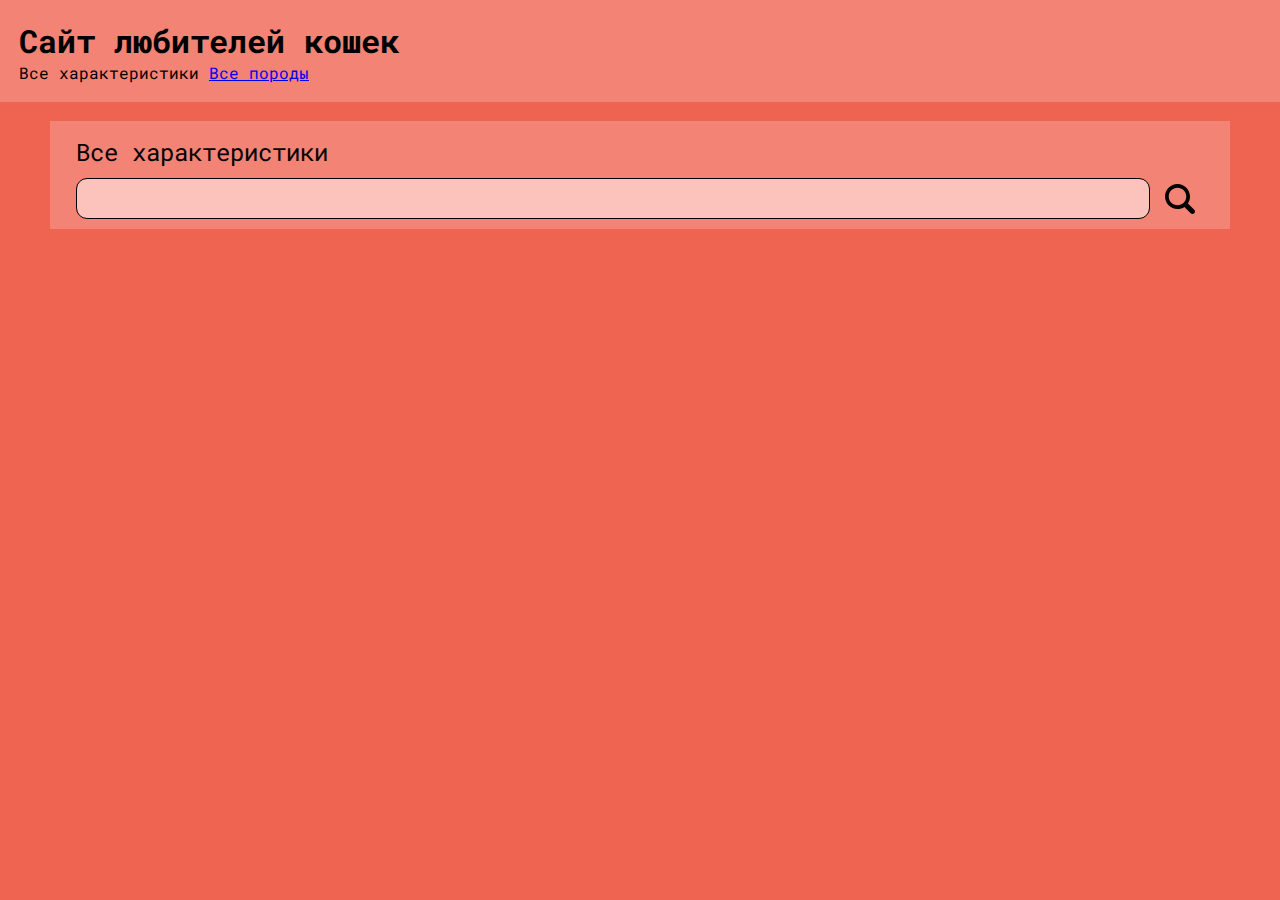
<file: index.html>
<!DOCTYPE html>
<html lang="en">
  <head>
    <meta charset="UTF-8" />
    <meta http-equiv="X-UA-Compatible" content="IE=edge" />
    <meta name="viewport" content="width=device-width, initial-scale=1.0" />
    <meta name="description" content="Откройте для себя разнообразие характеров и повадок котов разных пород! Узнайте о типичных чертах и предпочтениях этих замечательных животных на нашей странице! Читайте, изучайте и наслаждайтесь!">
    <meta property="og:title" content="All about cats" />
    <meta property="og:type" content="article" />
    <meta property="og:url" content="https://supertaco40.github.io" />
    <meta property="og:image" content="https://supertaco40.github.io/images/icons/none.png" />
    <link rel="stylesheet" href="./styles/style.css" />
    <link rel="preconnect" href="https://fonts.googleapis.com" />
    <link rel="preconnect" href="https://fonts.gstatic.com" crossorigin />
    <link
      href="https://fonts.googleapis.com/css2?family=Roboto+Mono:ital,wght@0,100;0,200;0,300;0,400;0,500;0,600;0,700;1,100;1,200;1,300;1,400;1,500;1,600;1,700&display=swap"
      rel="stylesheet"
    />
    <script type="module" src="./scripts/characteristics.js" defer></script>
    <script type="module" src="./scripts/pages.js" defer></script>
    <link rel="icon" type="image/x-icon" href="images/icons/cat-icon.svg">
    <title>Все характеристики</title>
  </head>
  <body>
    <!-- Yandex.Metrika counter -->
    <script type="text/javascript" >
      (function(m,e,t,r,i,k,a){m[i]=m[i]||function(){(m[i].a=m[i].a||[]).push(arguments)};
      m[i].l=1*new Date();
      for (var j = 0; j < document.scripts.length; j++) {if (document.scripts[j].src === r) { return; }}
      k=e.createElement(t),a=e.getElementsByTagName(t)[0],k.async=1,k.src=r,a.parentNode.insertBefore(k,a)})
      (window, document, "script", "https://mc.yandex.ru/metrika/tag.js", "ym");
    
      ym(95846390, "init", {
           clickmap:true,
           trackLinks:true,
           accurateTrackBounce:true,
           webvisor:true
      });
    </script>
    <noscript><div><img src="https://mc.yandex.ru/watch/95846390" style="position:absolute; left:-9999px;" alt="" /></div></noscript>
    <!-- /Yandex.Metrika counter -->
    <header id="header">
      <a href="./index.html" class="main-name"> 
      <h1 class="main-name">Сайт любителей кошек</h1>
      </a>
      <br>
      <nav>
        <a href="./index.html" class="header__link">Все характеристики </a>
        <a href="./breeds.html" class="headerlink">Все породы</a>
      </nav>
  </header>
    <main class="main">
      <h2 class="main__title">Все характеристики</h2>
      <div class="main__search-block">
        <input class="search-block__input" type="text" id="search-input"/>
        <img src="./images/icons/magnifier.svg" class="search-block__icon" alt="Увеличительное стекло" id="search-button"/>
      </div>
      <div class="list" id="entries_list">
      </div>
      <div id="pages-div">
      </div>
    </main>
  </body>
</html>
</file>
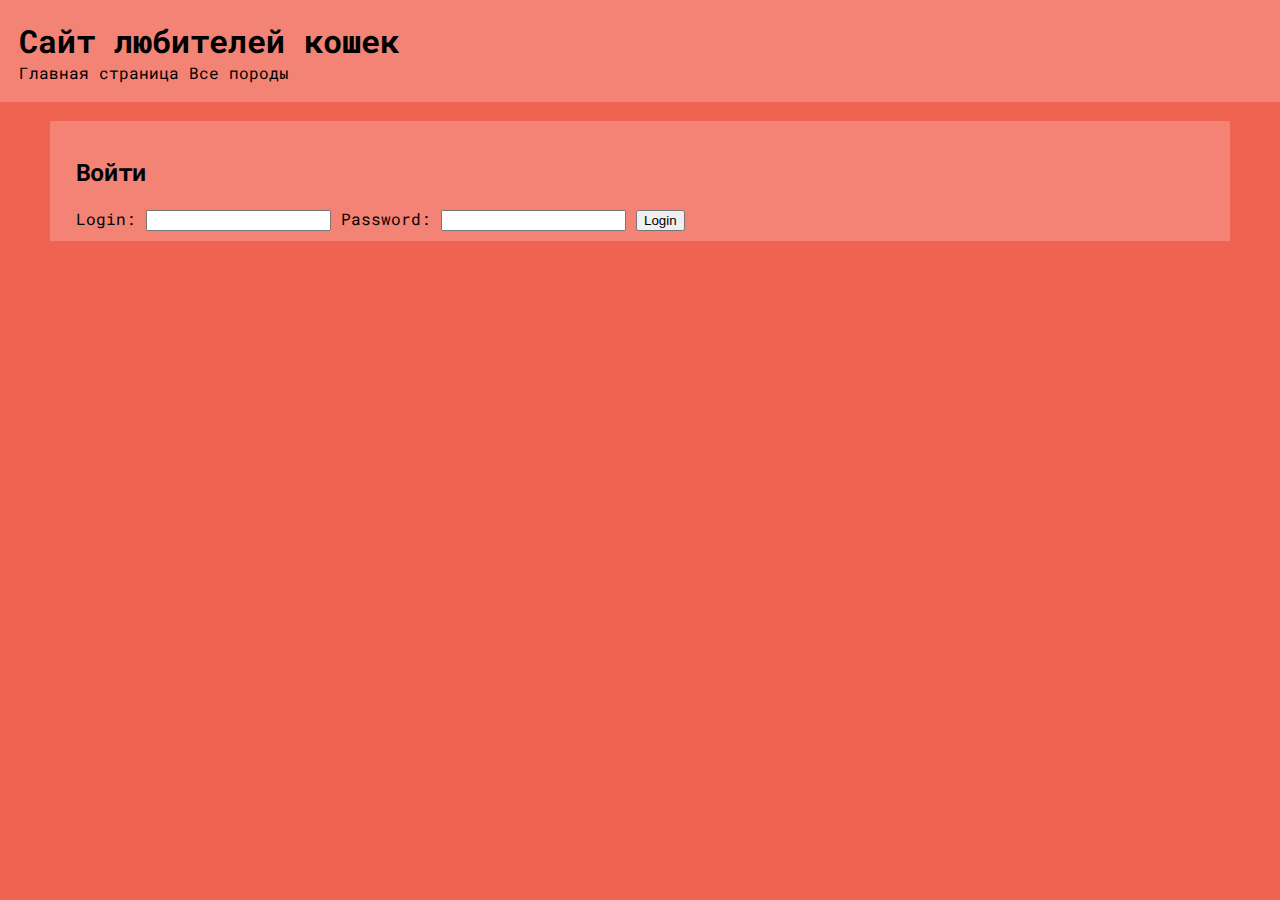
<file: admin_breeds.html>
<!DOCTYPE html>
<html lang="en">
  <head>
    <meta charset="UTF-8" />
    <meta http-equiv="X-UA-Compatible" content="IE=edge" />
    <meta name="viewport" content="width=device-width, initial-scale=1.0" />
    <meta property="og:title" content="All about cats" />
    <meta property="og:type" content="article" />
    <meta property="og:url" content="https://supertaco40.github.io" />
    <meta property="og:image" content="https://supertaco40.github.io/images/icons/none.png" />
    <link rel="stylesheet" href="./styles/style.css" />
    <link rel="preconnect" href="https://fonts.googleapis.com" />
    <link rel="preconnect" href="https://fonts.gstatic.com" crossorigin />
    <link
      href="https://fonts.googleapis.com/css2?family=Roboto+Mono:ital,wght@0,100;0,200;0,300;0,400;0,500;0,600;0,700;1,100;1,200;1,300;1,400;1,500;1,600;1,700&display=swap"
      rel="stylesheet"
    />
    <script type="module" src="./scripts/admin_breeds.js" defer></script>
    <link rel="icon" type="image/x-icon" href="images/icons/cat-icon.svg" />
    <title>Breed CRUD</title>
  </head>
  <body>
    <!-- Yandex.Metrika counter -->
    <script type="text/javascript">
      (function (m, e, t, r, i, k, a) {
        m[i] =
          m[i] ||
          function () {
            (m[i].a = m[i].a || []).push(arguments);
          };
        m[i].l = 1 * new Date();
        for (var j = 0; j < document.scripts.length; j++) {
          if (document.scripts[j].src === r) {
            return;
          }
        }
        (k = e.createElement(t)),
          (a = e.getElementsByTagName(t)[0]),
          (k.async = 1),
          (k.src = r),
          a.parentNode.insertBefore(k, a);
      })(window, document, 'script', 'https://mc.yandex.ru/metrika/tag.js', 'ym');

      ym(95846390, 'init', {
        clickmap: true,
        trackLinks: true,
        accurateTrackBounce: true,
        webvisor: true,
      });
    </script>
    <noscript
      ><div><img src="https://mc.yandex.ru/watch/95846390" style="position: absolute; left: -9999px" alt="" /></div
    ></noscript>
    <!-- /Yandex.Metrika counter -->
    <header id="header">
      <h1 class="main-name">Сайт любителей кошек</h1>
      <br />
      <nav>
        <a href="./index.html" class="headerlink">Главная страница</a>
        <a href="./admin_breeds.html" class="header__link">Редактировать породы</a>
        <a href="./admin_characteristics.html" class="headerlink">Редактировать характеристики</a>
    </nav>
    </header>
    <main class="main">
      <h2>Breed CRUD</h2>
      <form id="form">
        <h3>Create Breed</h3>
        <label for="name">Name:</label>
        <input type="text" id="name" name="name" required />
        <br />
        <br />
        <label for="keyword">keyword:</label>
        <input type="text" id="keyword" name="keyword" required />
         <br />
        <br />
        <label for="metadescription">metadescription:</label>
        <input type="text" id="metadescription" name="metadescription" required />
        <br />
        <br />
        <label for="description">Description:</label>
        <textarea id="description" name="description" required></textarea>
        <br />
        <br />

        <button type="submit">Create Breed</button>
      </form>
      <hr />
      <h3>Breed List</h3>
      <table border="1">
        <tr>
          <th>ID</th>
          <th>Name</th>
          <th>Description</th>
          <th>Edit</th>
          <th>Delete</th>
        </tr>
      </table>
    </main>
  </body>
</html>
</file>
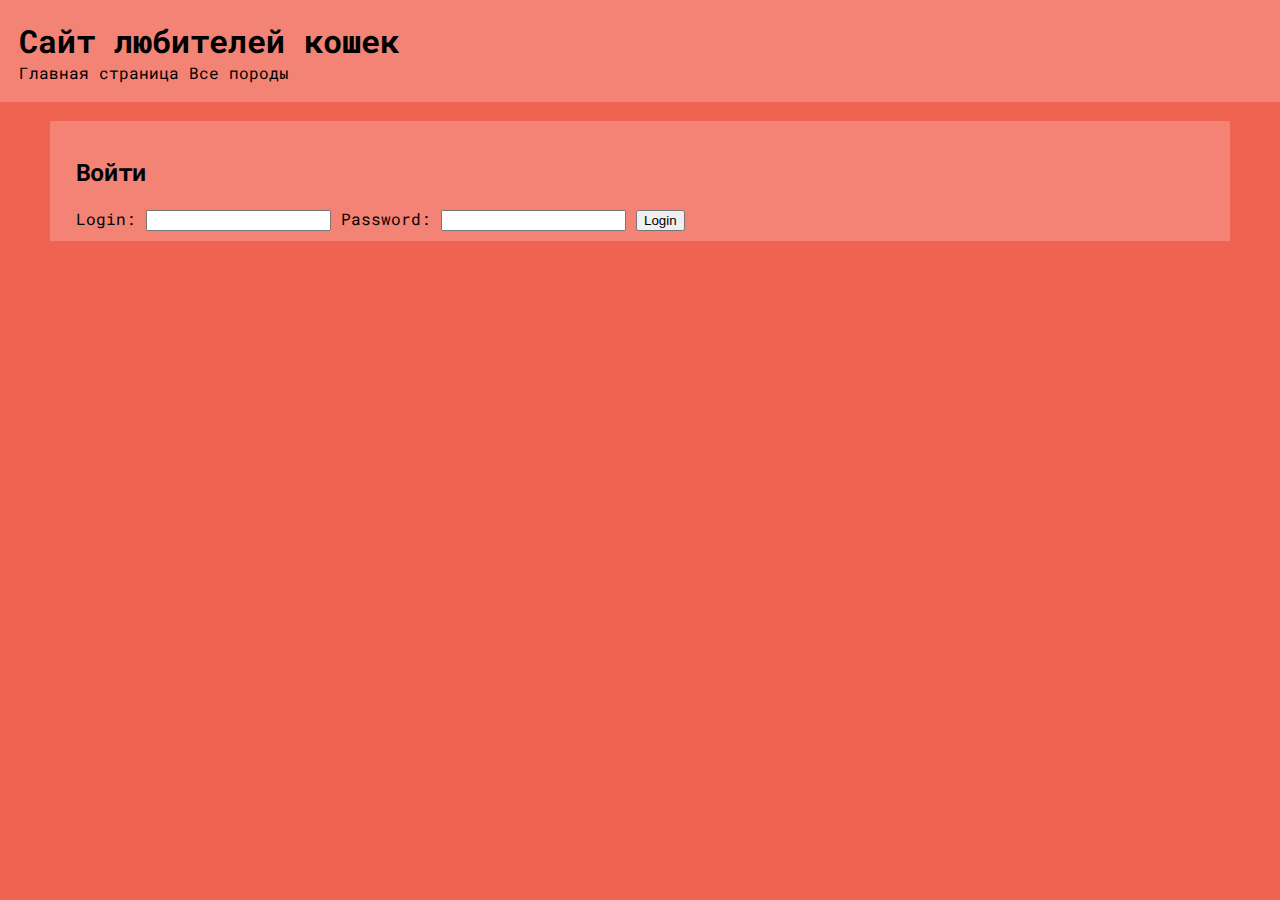
<file: admin_characteristics.html>
<!DOCTYPE html>
<html lang="en">
  <head>
    <meta charset="UTF-8" />
    <meta http-equiv="X-UA-Compatible" content="IE=edge" />
    <meta name="viewport" content="width=device-width, initial-scale=1.0" />
    <meta property="og:title" content="All about cats" />
    <meta property="og:type" content="article" />
    <meta property="og:url" content="https://supertaco40.github.io" />
    <meta property="og:image" content="https://supertaco40.github.io/images/icons/none.png" />
    <link rel="stylesheet" href="./styles/style.css" />
    <link rel="preconnect" href="https://fonts.googleapis.com" />
    <link rel="preconnect" href="https://fonts.gstatic.com" crossorigin />
    <link
      href="https://fonts.googleapis.com/css2?family=Roboto+Mono:ital,wght@0,100;0,200;0,300;0,400;0,500;0,600;0,700;1,100;1,200;1,300;1,400;1,500;1,600;1,700&display=swap"
      rel="stylesheet"
    />
    <script type="module" src="./scripts/admin_characteristics.js" defer></script>
    <link rel="icon" type="image/x-icon" href="images/icons/cat-icon.svg" />
    <title>Characteristic CRUD</title>
  </head>
  <body>
    <!-- Yandex.Metrika counter -->
    <script type="text/javascript">
      (function (m, e, t, r, i, k, a) {
        m[i] =
          m[i] ||
          function () {
            (m[i].a = m[i].a || []).push(arguments);
          };
        m[i].l = 1 * new Date();
        for (var j = 0; j < document.scripts.length; j++) {
          if (document.scripts[j].src === r) {
            return;
          }
        }
        (k = e.createElement(t)),
          (a = e.getElementsByTagName(t)[0]),
          (k.async = 1),
          (k.src = r),
          a.parentNode.insertBefore(k, a);
      })(window, document, 'script', 'https://mc.yandex.ru/metrika/tag.js', 'ym');

      ym(95846390, 'init', {
        clickmap: true,
        trackLinks: true,
        accurateTrackBounce: true,
        webvisor: true,
      });
    </script>
    <noscript
      ><div><img src="https://mc.yandex.ru/watch/95846390" style="position: absolute; left: -9999px" alt="" /></div
    ></noscript>
    <!-- /Yandex.Metrika counter -->
    <header id="header">
      <h1 class="main-name">Сайт любителей кошек</h1>
      <br />
       <nav>
        <a href="./index.html" class="headerlink">Главная страница</a>
        <a href="./admin_breeds.html" class="headerlink">Редактировать породы</a>
        <a href="./admin_characteristics.html" class="header__link">Редактировать характеристики</a>
      </nav>
    </header>
    <main class="main">
      <h2>Characteristic CRUD</h2>
      <form id="form">
        <h3>Create Characteristic</h3>
        <label for="name">Name:</label>
        <input type="text" id="name" name="name" required />
        <br />
        <br />
        <label for="keyword">keyword:</label>
        <input type="text" id="keyword" name="keyword" required />
         <br />
        <br />
        <label for="metadescription">metadescription:</label>
        <input type="text" id="metadescription" name="metadescription" required />
        <br />
        <br />
        <label for="description">Description:</label>
        <textarea id="description" name="description" required></textarea>
        <br />
        <br />
        <button type="submit">Create Characteristic</button>
      </form>
      <hr />
      <h3>Characteristic List</h3>
      <table border="1">
        <tr>
          <th>ID</th>
          <th>Name</th>
          <th>Description</th>
          <th>Edit</th>
          <th>Delete</th>
        </tr>
      </table>
    </main>
  </body>
</html>
</file>
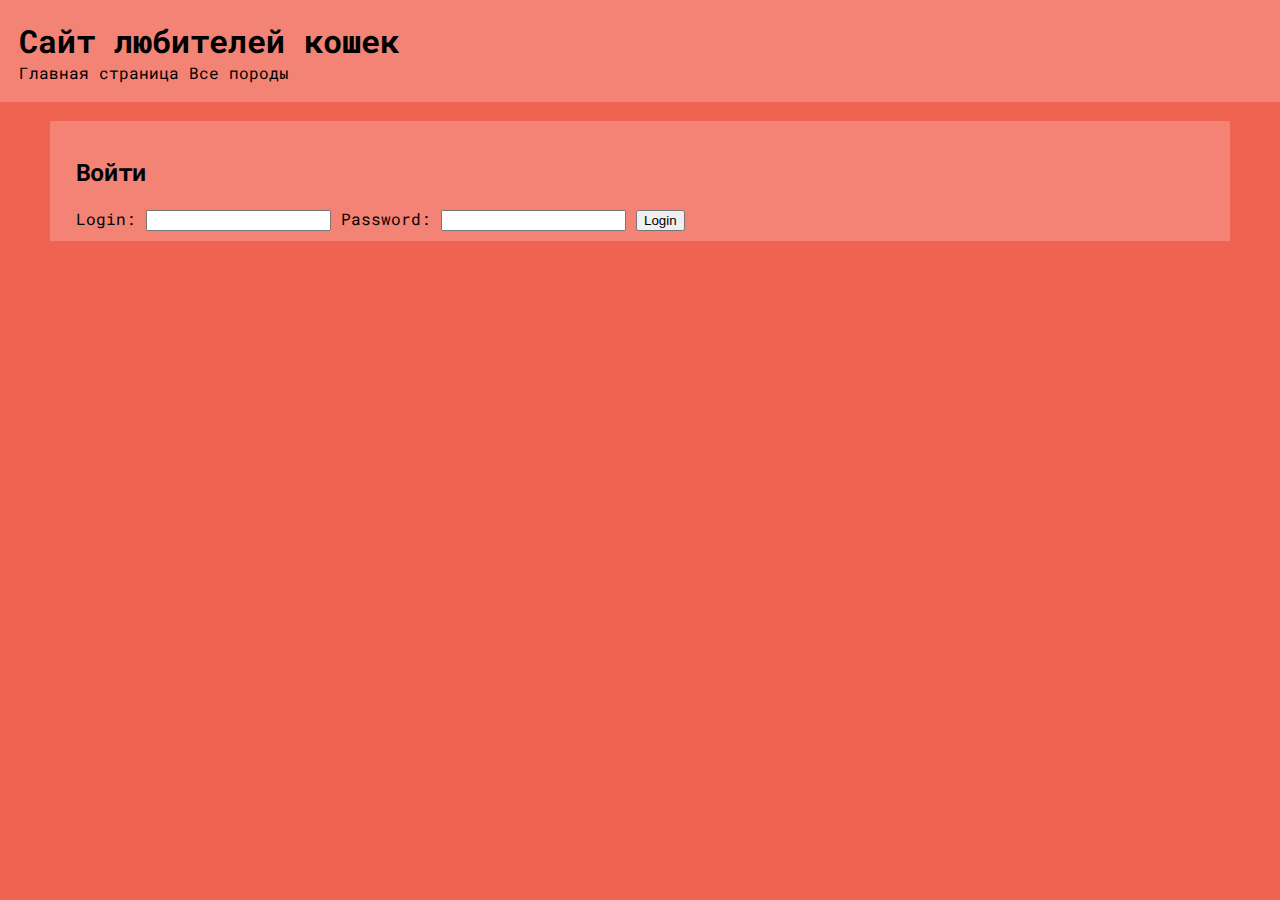
<file: admin_links.html>
<!DOCTYPE html>
<html lang="en">
  <head>
    <meta charset="UTF-8" />
    <meta http-equiv="X-UA-Compatible" content="IE=edge" />
    <meta name="viewport" content="width=device-width, initial-scale=1.0" />
    <meta property="og:title" content="All about cats" />
    <meta property="og:type" content="article" />
    <meta property="og:url" content="https://supertaco40.github.io" />
    <meta property="og:image" content="https://supertaco40.github.io/images/icons/none.png" />
    <link rel="stylesheet" href="./styles/style.css" />
    <link rel="preconnect" href="https://fonts.googleapis.com" />
    <link rel="preconnect" href="https://fonts.gstatic.com" crossorigin />
    <link
      href="https://fonts.googleapis.com/css2?family=Roboto+Mono:ital,wght@0,100;0,200;0,300;0,400;0,500;0,600;0,700;1,100;1,200;1,300;1,400;1,500;1,600;1,700&display=swap"
      rel="stylesheet"
    />
    <script type="module" src="./scripts/admin_links.js" defer></script>
    <link rel="icon" type="image/x-icon" href="images/icons/cat-icon.svg" />
    <title>Link CRUD</title>
  </head>
  <body>
    <!-- Yandex.Metrika counter -->
    <script type="text/javascript">
      (function (m, e, t, r, i, k, a) {
        m[i] =
          m[i] ||
          function () {
            (m[i].a = m[i].a || []).push(arguments);
          };
        m[i].l = 1 * new Date();
        for (var j = 0; j < document.scripts.length; j++) {
          if (document.scripts[j].src === r) {
            return;
          }
        }
        (k = e.createElement(t)),
          (a = e.getElementsByTagName(t)[0]),
          (k.async = 1),
          (k.src = r),
          a.parentNode.insertBefore(k, a);
      })(window, document, 'script', 'https://mc.yandex.ru/metrika/tag.js', 'ym');

      ym(95846390, 'init', {
        clickmap: true,
        trackLinks: true,
        accurateTrackBounce: true,
        webvisor: true,
      });
    </script>
    <noscript
      ><div><img src="https://mc.yandex.ru/watch/95846390" style="position: absolute; left: -9999px" alt="" /></div
    ></noscript>
    <!-- /Yandex.Metrika counter -->
    <header id="header">
      <h1 class="main-name">Сайт любителей кошек</h1>
      <br />
      <nav>
        <a href="./index.html" class="headerlink">Главная страница</a>
        <a href="./admin_breeds.html" class="headerlink">Список пород</a>
        <a href="./admin_characteristics.html" class="header__link">Список характеристик</a>
    </nav>
    </header>
    <main class="main">
      <h2>Link CRUD</h2>
      <form id="form">
        <h3>Create Link</h3>
        <label for="breed">Breed:</label>
        <select id="breed" name="breed" required></select>
        <br />
        <br />
        <label for="characteristic">Characteristic:</label>
        <select id="characteristic" name="characteristic" required></select>
        <br />
        <br />

        <button type="submit">Create Link</button>
      </form>
      <hr />
      <h3>Link List</h3>
      <table border="1">
        <tr>
          <th>ID</th>
          <th>Breed</th>
          <th>Characteristic</th>
          <th>Delete</th>
        </tr>
      </table>
    </main>
  </body>
</html>
</file>
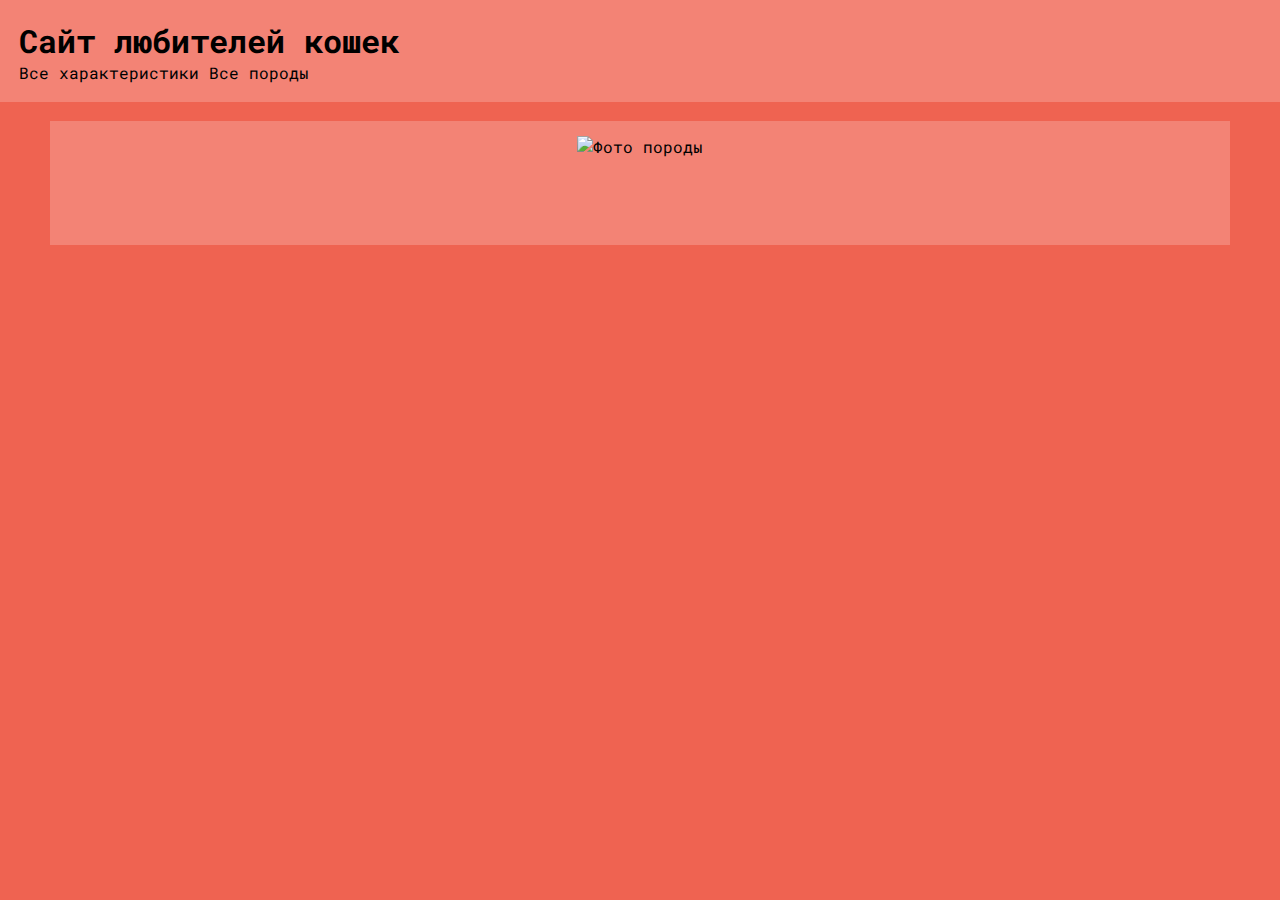
<file: breed_page.html>
<!DOCTYPE html>
<html lang="en">
  <head>
    <meta charset="UTF-8" />
    <meta http-equiv="X-UA-Compatible" content="IE=edge" />
    <meta name="viewport" content="width=device-width, initial-scale=1.0" />
    <meta property="og:title" content="All about cats" />
    <meta property="og:type" content="article" />
    <meta property="og:url" content="https://supertaco40.github.io" />
    <meta property="og:image" content="https://supertaco40.github.io/images/icons/none.png" />
    <link rel="stylesheet" href="./styles/style.css" />
    <link rel="stylesheet" href="./styles/breed.css" />
    <link rel="preconnect" href="https://fonts.googleapis.com" />
    <link rel="preconnect" href="https://fonts.gstatic.com" crossorigin />
    <link
      href="https://fonts.googleapis.com/css2?family=Roboto+Mono:ital,wght@0,100;0,200;0,300;0,400;0,500;0,600;0,700;1,100;1,200;1,300;1,400;1,500;1,600;1,700&display=swap"
      rel="stylesheet"
    />
    <script type="module" src="./scripts/breed_page.js" defer></script>
    <link rel="icon" type="image/x-icon" href="images/icons/cat-icon.svg">
    <title>Порода</title>
  </head>
  <body>
    <!-- Yandex.Metrika counter -->
    <script type="text/javascript" >
      (function(m,e,t,r,i,k,a){m[i]=m[i]||function(){(m[i].a=m[i].a||[]).push(arguments)};
      m[i].l=1*new Date();
      for (var j = 0; j < document.scripts.length; j++) {if (document.scripts[j].src === r) { return; }}
      k=e.createElement(t),a=e.getElementsByTagName(t)[0],k.async=1,k.src=r,a.parentNode.insertBefore(k,a)})
      (window, document, "script", "https://mc.yandex.ru/metrika/tag.js", "ym");
    
      ym(95846390, "init", {
           clickmap:true,
           trackLinks:true,
           accurateTrackBounce:true,
           webvisor:true
      });
    </script>
    <noscript><div><img src="https://mc.yandex.ru/watch/95846390" style="position:absolute; left:-9999px;" alt="" /></div></noscript>
    <!-- /Yandex.Metrika counter -->
    <header id="header">
      <a href="./index.html" class="main-name"> 
        <h1 class="main-name">Сайт любителей кошек</h1>
      </a>
      <br>
      <nav>
        <a href="./index.html" class="header__link">Все характеристики </a>
        <a href="./breeds.html" class="header__link">Все породы</a>
      </nav>
  </header>
    <main class="main">
      <image class="breed__image" id="breed-image" alt="Фото породы" onerror="this.src='images/icons/none.png';" />
      <h2 class="breed__name" id="breed-name"></h2>
      <p class="breed__description" id="breed-description"></p>
      <div class="breed__characteristics" id="breed-characteristics">
      </div>
    </main>
  </body>
</html>
</file>
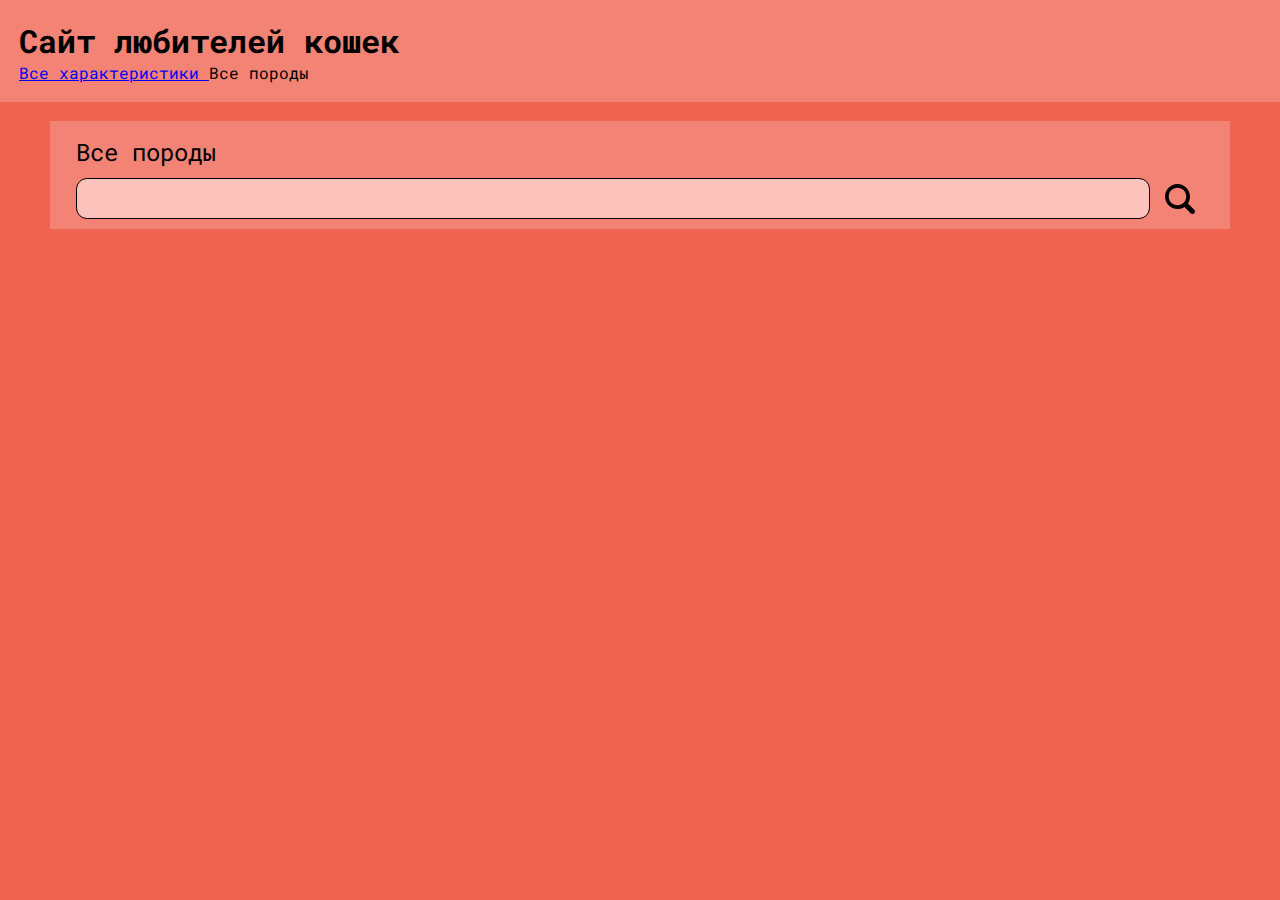
<file: breeds.html>
<!DOCTYPE html>
<html lang="en">
  <head>
    <meta charset="UTF-8" />
    <meta http-equiv="X-UA-Compatible" content="IE=edge" />
    <meta name="viewport" content="width=device-width, initial-scale=1.0" />
    <meta name="description" content="Разнообразие пород котов: характеристики, фотографии и особенности ухода на нашей странице! Присоединяйтесь к изучению!">
    <meta property="og:title" content="All about cats" />
    <meta property="og:type" content="article" />
    <meta property="og:url" content="https://supertaco40.github.io" />
    <meta property="og:image" content="https://supertaco40.github.io/images/icons/none.png" />
    <link rel="stylesheet" href="./styles/style.css" />
    <link rel="preconnect" href="https://fonts.googleapis.com" />
    <link rel="preconnect" href="https://fonts.gstatic.com" crossorigin />
    <link
      href="https://fonts.googleapis.com/css2?family=Roboto+Mono:ital,wght@0,100;0,200;0,300;0,400;0,500;0,600;0,700;1,100;1,200;1,300;1,400;1,500;1,600;1,700&display=swap"
      rel="stylesheet"
    />
    <script type="module" src="./scripts/breeds.js" defer></script>
    <link rel="icon" type="image/x-icon" href="images/icons/cat-icon.svg">
    <title>Все породы</title>
  </head>
  <body>
    <!-- Yandex.Metrika counter -->
    <script type="text/javascript" >
      (function(m,e,t,r,i,k,a){m[i]=m[i]||function(){(m[i].a=m[i].a||[]).push(arguments)};
      m[i].l=1*new Date();
      for (var j = 0; j < document.scripts.length; j++) {if (document.scripts[j].src === r) { return; }}
      k=e.createElement(t),a=e.getElementsByTagName(t)[0],k.async=1,k.src=r,a.parentNode.insertBefore(k,a)})
      (window, document, "script", "https://mc.yandex.ru/metrika/tag.js", "ym");
    
      ym(95846390, "init", {
           clickmap:true,
           trackLinks:true,
           accurateTrackBounce:true,
           webvisor:true
      });
    </script>
    <noscript><div><img src="https://mc.yandex.ru/watch/95846390" style="position:absolute; left:-9999px;" alt="" /></div></noscript>
    <!-- /Yandex.Metrika counter -->
    <header id="header">
        <a href="./index.html" class="main-name"> 
        <h1 class="main-name">Сайт любителей кошек</h1>
        <br>
       <nav>
        <a href="./index.html" class="headerlink">Все характеристики </a>
        <a href="./breeds.html" class="header__link">Все породы</a>
      </nav>
    </header>
    <main class="main">
      <h2 class="main__title">Все породы</h2>
      <div class="main__search-block">
        <input class="search-block__input" type="text" id="search-input"/>
        <img src="./images/icons/magnifier.svg" class="search-block__icon" alt="Увеличительное стекло" id="search-button"/>
      </div>
      <div class="list" id="entries_list">
      </div>
      <div id="pages-div"></div>
    </main>
  </body>
</html>
</file>
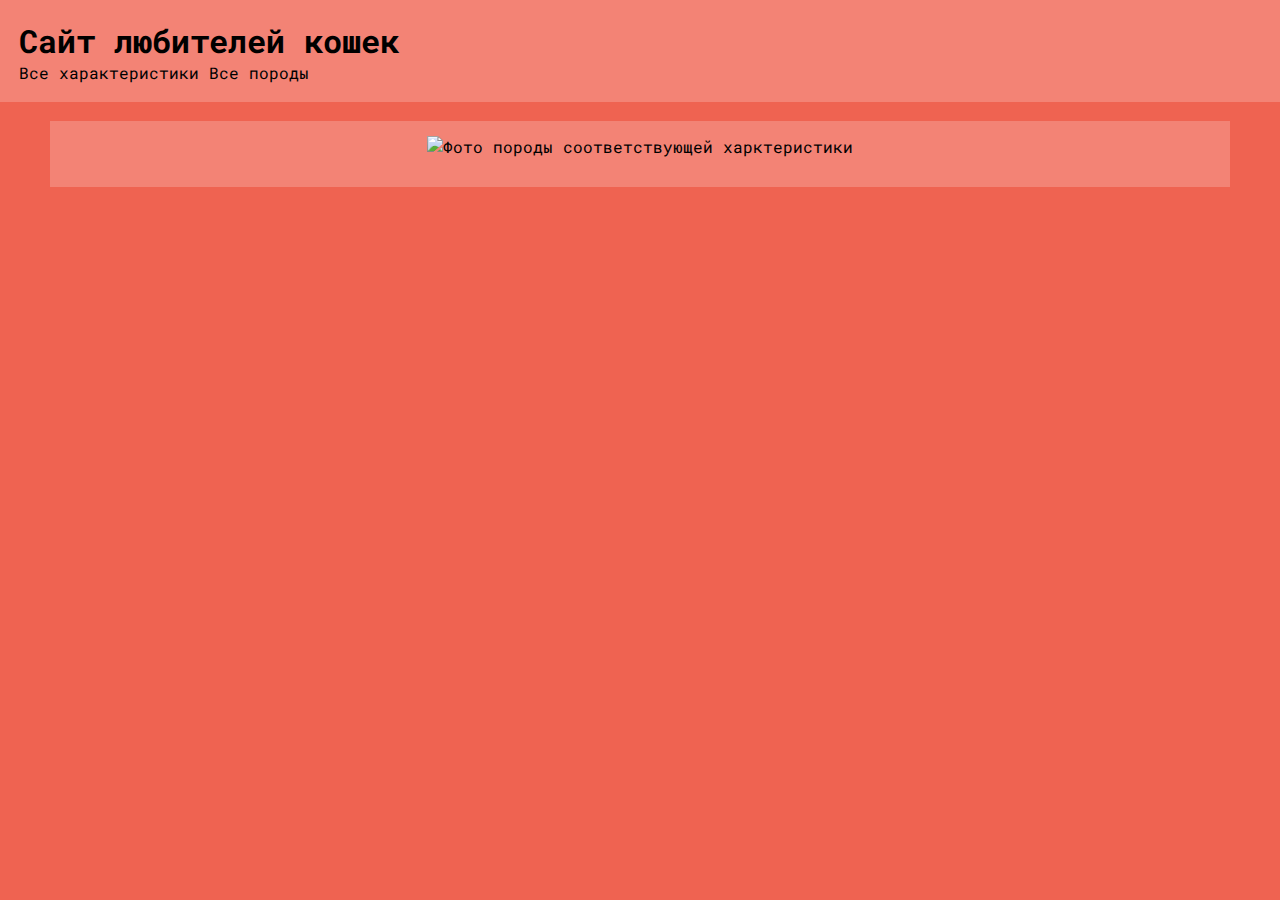
<file: characteristic_page.html>
<!DOCTYPE html>
<html lang="en">
  <head>
    <meta charset="UTF-8" />
    <meta http-equiv="X-UA-Compatible" content="IE=edge" />
    <meta name="viewport" content="width=device-width, initial-scale=1.0" />
    <meta property="og:title" content="All about cats" />
    <meta property="og:type" content="article" />
    <meta property="og:url" content="https://supertaco40.github.io" />
    <meta property="og:image" content="https://supertaco40.github.io/images/icons/none.png" />
    <link rel="stylesheet" href="./styles/style.css" />
    <link rel="stylesheet" href="./styles/characteristic.css" />
    <link rel="preconnect" href="https://fonts.googleapis.com" />
    <link rel="preconnect" href="https://fonts.gstatic.com" crossorigin />
    <link
      href="https://fonts.googleapis.com/css2?family=Roboto+Mono:ital,wght@0,100;0,200;0,300;0,400;0,500;0,600;0,700;1,100;1,200;1,300;1,400;1,500;1,600;1,700&display=swap"
      rel="stylesheet"
    />
    <script type="module" src="./scripts/characteristic_page.js" defer></script>
    <link rel="icon" type="image/x-icon" href="images/icons/cat-icon.svg">
    <title>Сайт любителей кошек</title>
  </head>
  <body>
    <!-- Yandex.Metrika counter -->
    <script type="text/javascript" >
      (function(m,e,t,r,i,k,a){m[i]=m[i]||function(){(m[i].a=m[i].a||[]).push(arguments)};
      m[i].l=1*new Date();
      for (var j = 0; j < document.scripts.length; j++) {if (document.scripts[j].src === r) { return; }}
      k=e.createElement(t),a=e.getElementsByTagName(t)[0],k.async=1,k.src=r,a.parentNode.insertBefore(k,a)})
      (window, document, "script", "https://mc.yandex.ru/metrika/tag.js", "ym");
    
      ym(95846390, "init", {
           clickmap:true,
           trackLinks:true,
           accurateTrackBounce:true,
           webvisor:true
      });
    </script>
    <noscript><div><img src="https://mc.yandex.ru/watch/95846390" style="position:absolute; left:-9999px;" alt="" /></div></noscript>
    <!-- /Yandex.Metrika counter -->
    <header id="header">
      <a href="./index.html" class="main-name"> 
        <h1 class="main-name">Сайт любителей кошек</h1>
      </a>
      <br>
     <nav>
        <a href="./index.html" class="header__link">Все характеристики </a>
        <a href="./breeds.html" class="header__link">Все породы</a>
      </nav>
  </header>
    <main class="main">
      <img class="characteristic__image" id="characteristic-image" onerror="this.src='images/icons/none.png';" alt="Фото породы соответствующей харктеристики"/>
      <h2 class="characteristic__name" id="characteristic-name"></h2>
      <div id="description-block"></div>
      <div class="list" id="entries_list">
      </div>
    </main>
  </body>
</html>
</file>
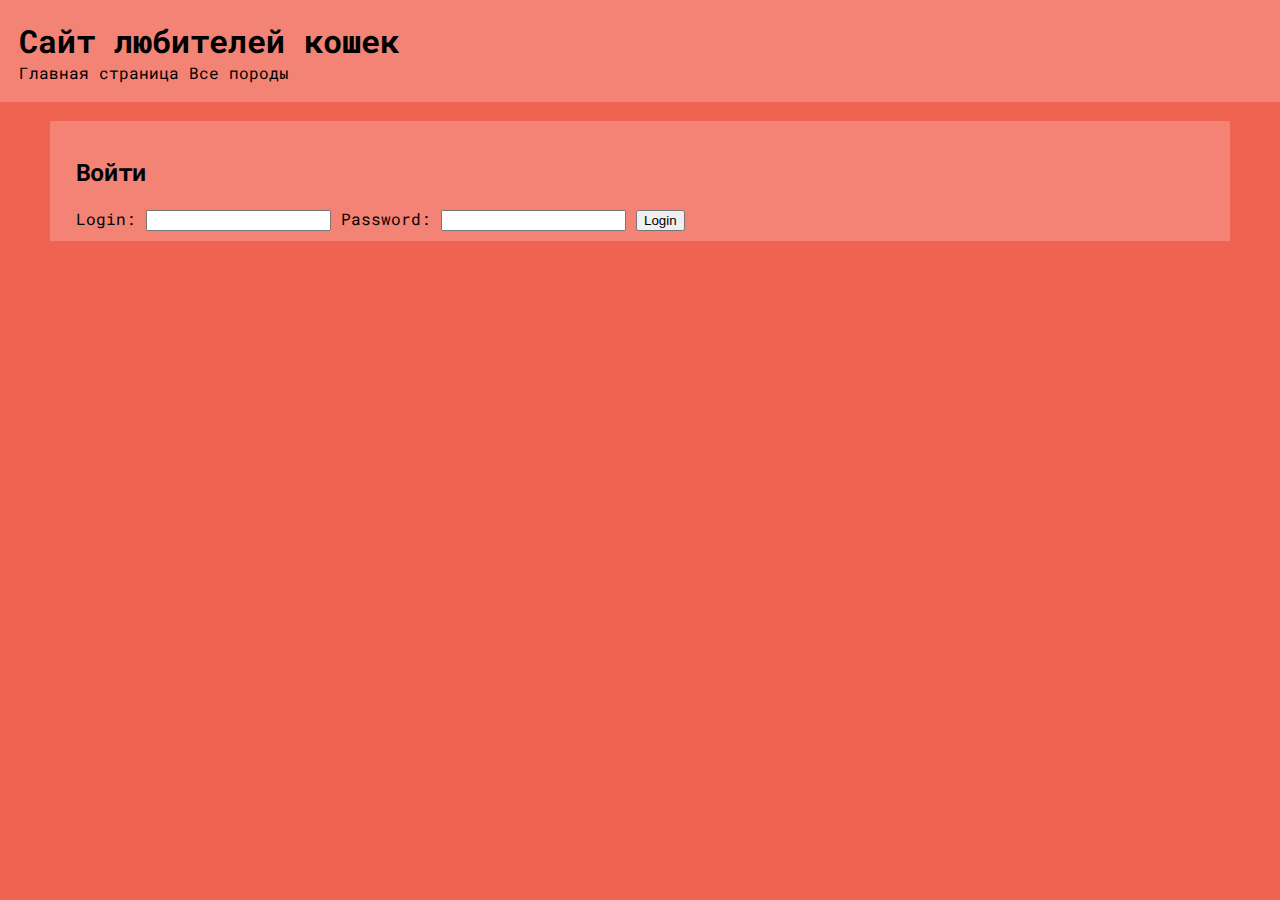
<file: login.html>
<!DOCTYPE html>
<html lang="en">
  <head>
    <meta charset="UTF-8" />
    <meta http-equiv="X-UA-Compatible" content="IE=edge" />
    <meta name="viewport" content="width=device-width, initial-scale=1.0" />
    <meta property="og:title" content="All about cats" />
    <meta property="og:type" content="article" />
    <meta property="og:url" content="https://supertaco40.github.io" />
    <meta property="og:image" content="https://supertaco40.github.io/images/icons/none.png" />
    <link rel="stylesheet" href="./styles/style.css" />
    <link rel="preconnect" href="https://fonts.googleapis.com" />
    <link rel="preconnect" href="https://fonts.gstatic.com" crossorigin />
    <link
      href="https://fonts.googleapis.com/css2?family=Roboto+Mono:ital,wght@0,100;0,200;0,300;0,400;0,500;0,600;0,700;1,100;1,200;1,300;1,400;1,500;1,600;1,700&display=swap"
      rel="stylesheet"
    />
    <script type="module" src="./scripts/login.js" defer></script>
    <link rel="icon" type="image/x-icon" href="images/icons/cat-icon.svg" />
    <title>Breed CRUD</title>
  </head>
  <body>
    <!-- Yandex.Metrika counter -->
    <script type="text/javascript">
      (function (m, e, t, r, i, k, a) {
        m[i] =
          m[i] ||
          function () {
            (m[i].a = m[i].a || []).push(arguments);
          };
        m[i].l = 1 * new Date();
        for (var j = 0; j < document.scripts.length; j++) {
          if (document.scripts[j].src === r) {
            return;
          }
        }
        (k = e.createElement(t)),
          (a = e.getElementsByTagName(t)[0]),
          (k.async = 1),
          (k.src = r),
          a.parentNode.insertBefore(k, a);
      })(window, document, 'script', 'https://mc.yandex.ru/metrika/tag.js', 'ym');

      ym(95846390, 'init', {
        clickmap: true,
        trackLinks: true,
        accurateTrackBounce: true,
        webvisor: true,
      });
    </script>
    <noscript
      ><div><img src="https://mc.yandex.ru/watch/95846390" style="position: absolute; left: -9999px" alt="" /></div
    ></noscript>
    <!-- /Yandex.Metrika counter -->
     <header id="header">
     <a href="./index.html" class="main-name"> 
        <h1 class="main-name">Сайт любителей кошек</h1>
     </a>
      <nav>
        <a href="./index.html" class="header__link">Главная страница </a>
        <a href="./breeds.html" class="header__link">Все породы</a>
      </nav>
    </header>
    <main class="main">
      <h2>Войти</h2>
      <form id="form">
        <label for="login">Login:</label>
        <input type="text" id="login" name="login" required />
        <label for="password">Password:</label>
        <input type="text" id="password" name="password" required />
        <button type="submit">Login</button>
      </form>
    </main>
  </body>
</html>
</file>
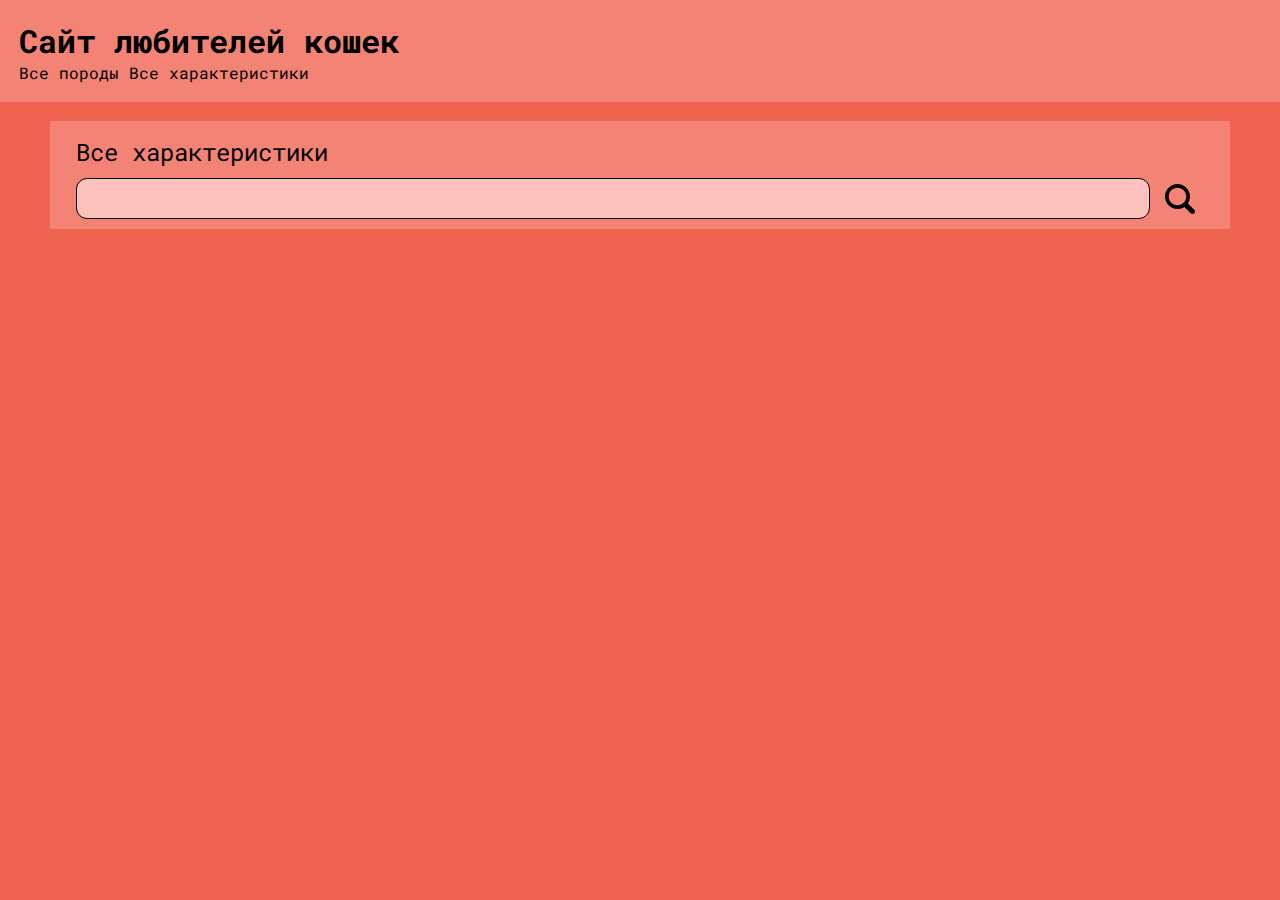
<file: main page.html>
<!DOCTYPE html>
<html lang="en">
  <head>
    <meta charset="UTF-8" />
    <meta http-equiv="X-UA-Compatible" content="IE=edge" />
    <meta name="viewport" content="width=device-width, initial-scale=1.0" />
    <meta name="description" content="Откройте для себя разнообразие характеров и повадок котов разных пород! Узнайте о типичных чертах и предпочтениях этих замечательных животных на нашей странице! Читайте, изучайте и наслаждайтесь!">
    <meta property="og:title" content="All about cats" />
    <meta property="og:type" content="article" />
    <meta property="og:url" content="https://supertaco40.github.io" />
    <meta property="og:image" content="https://supertaco40.github.io/images/icons/none.png" />
    <link rel="stylesheet" href="./styles/style.css" />
    <link rel="preconnect" href="https://fonts.googleapis.com" />
    <link rel="preconnect" href="https://fonts.gstatic.com" crossorigin />
    <link
      href="https://fonts.googleapis.com/css2?family=Roboto+Mono:ital,wght@0,100;0,200;0,300;0,400;0,500;0,600;0,700;1,100;1,200;1,300;1,400;1,500;1,600;1,700&display=swap"
      rel="stylesheet"
    />
    <script type="module" src="./scripts/characteristics.js" defer></script>
    <script type="module" src="./scripts/pages.js" defer></script>
    <link rel="icon" type="image/x-icon" href="images/icons/cat-icon.svg">
    <title>Все характеристики</title>
  </head>
  <body>
    <!-- Yandex.Metrika counter -->
    <script type="text/javascript" >
      (function(m,e,t,r,i,k,a){m[i]=m[i]||function(){(m[i].a=m[i].a||[]).push(arguments)};
      m[i].l=1*new Date();
      for (var j = 0; j < document.scripts.length; j++) {if (document.scripts[j].src === r) { return; }}
      k=e.createElement(t),a=e.getElementsByTagName(t)[0],k.async=1,k.src=r,a.parentNode.insertBefore(k,a)})
      (window, document, "script", "https://mc.yandex.ru/metrika/tag.js", "ym");
    
      ym(95846390, "init", {
           clickmap:true,
           trackLinks:true,
           accurateTrackBounce:true,
           webvisor:true
      });
    </script>
    <noscript><div><img src="https://mc.yandex.ru/watch/95846390" style="position:absolute; left:-9999px;" alt="" /></div></noscript>
    <!-- /Yandex.Metrika counter -->
    <header id="header">
      <h1 class="main-name">Сайт любителей кошек</h1>
      <br>
      <nav>
        <a href="./breeds.html" class="header__link">Все породы</a>
        <a href="./index.html" class="header__link">Все характеристики</a>
      </nav>
  </header>
    <main class="main">
      <h2 class="main__title">Все характеристики</h2>
      <div class="main__search-block">
        <input class="search-block__input" type="text" id="search-input"/>
        <img src="./images/icons/magnifier.svg" class="search-block__icon" alt="Увеличительное стекло" id="search-button"/>
      </div>
      <div class="list" id="entries_list">
      </div>
      <div id="pages-div">
      </div>
    </main>
  </body>
</html>
</file>
<file: styles/style.css>
body {
  /* font: 0; */
  font-family: 'Roboto Mono', monospace;
  background-color: #ef6351;
  margin: 0;
  padding: 0;
}

header {
  background-color: #f38375;
  padding: 19px;
}

nav {
  margin: 0;
  padding: 0;
}

.main-name {
  display: inline-block;
  vertical-align: top;
  margin: 0;
  color: black;
}

.main {
  margin: 19px 50px;
  background-color: #f38375;
  padding-top: 15px;
  padding-left: 26px;
  padding-right: 26px;
  padding-bottom: 10px;
}

.main__title {
  font-family: 'Roboto Mono';
  font-style: normal;
  font-weight: 400;
  font-size: 24px;
  line-height: 32px;

  color: #000000;
  padding: 0;
  margin: 0;
}

.search-block__input {
  background: #fbc3bc;
  border: 1px solid #000000;
  border-radius: 11px;
  font-size: 32px;
  width: calc(100% - 60px);
}

.search-block__icon {
  height: 40px;
  width: 40px;
  vertical-align: bottom;
  margin-top: 11px;
}

.list__entry {
  display: flex;
  margin-bottom: 20px;
  margin-top: 10px;
}

.entry__image {
  width: 75px;
  height: 75px;
  object-fit: cover;
  margin-right: 10px;
}

.entry__right_column {
  margin: 10px 0 0 auto;
}

.header__link {
  text-decoration: none;
  color: #000000;
}

.entry__name {
  text-decoration: none;
  color: #000000;
}

.list__entry > a,
span {
  margin-top: 10px;
}

.pages__button {
  border-radius: 30%;
  background-color: #fbc3bc;
}

.not-found__title {
  text-align: center;
}

.not-found__image {
  width: max-content;
  margin: 0 auto;
  display: block;
  max-width: 100%;
  padding-top: 10px;
}

@media (max-width: 680px) {
  .main-name {
    font-size: 26px;
  }
}

@media (max-width: 480px) {
  .main-name {
    font-size: 20px;
  }

  .main {
    margin: 10px;
    padding: 10px;
  }

  .main__title {
    font-size: 14px;
    line-height: 16px;
  }

  .search-block__input {
    font-size: 20px;
  }

  .search-block__icon {
    height: 27px;
    width: 27px;
  }

  .header__link {
    font-size: 16px;
  }

  .entry__name {
    font-size: 16px;
  }
}
@media print {
  head,
  .main__search-block,
  #pages-div {
    display: none !important;
  }

  body,
  header,
  main {
    background-color: #ffffff;
  }
}
</file>
<file: styles/breed.css>
.breed__name {
  font-weight: 400;
  font-size: 26px;
}

.breed__description {
  font-size: 16px;
  display: inline-block;
  margin-right: 10px;
}

.breed__characteristics {
  display: block;
  margin-top: 20px;
}

.breed__image {
  width: max-content;
  margin: 0 auto;
  display: block;
  max-width: 100%;
  max-height: 400px;
}

@media (max-width: 680px) {
  .breed__name {
    font-size: 20px;
  }
}

@media (max-width: 480px) {
  .breed__characteristics {
    font-size: 14px;
    margin: 0;
  }

  .breed__description {
    font-size: 14px;
    margin: 0;
  }
}
</file>
<file: styles/characteristic.css>
.characteristic__image {
  width: max-content;
  margin: 0 auto;
  display: block;
  max-width: 100%;
  max-height: 400px;
}

@media (max-width: 680px) {
  .characteristic__name {
    font-size: 26px;
  }

  .characteristic__description {
    font-size: 18px;
  }
}

@media (max-width: 480px) {
  .characteristic__name {
    font-size: 20px;
  }

  .characteristic__description {
    font-size: 14px;
  }
}
</file>
